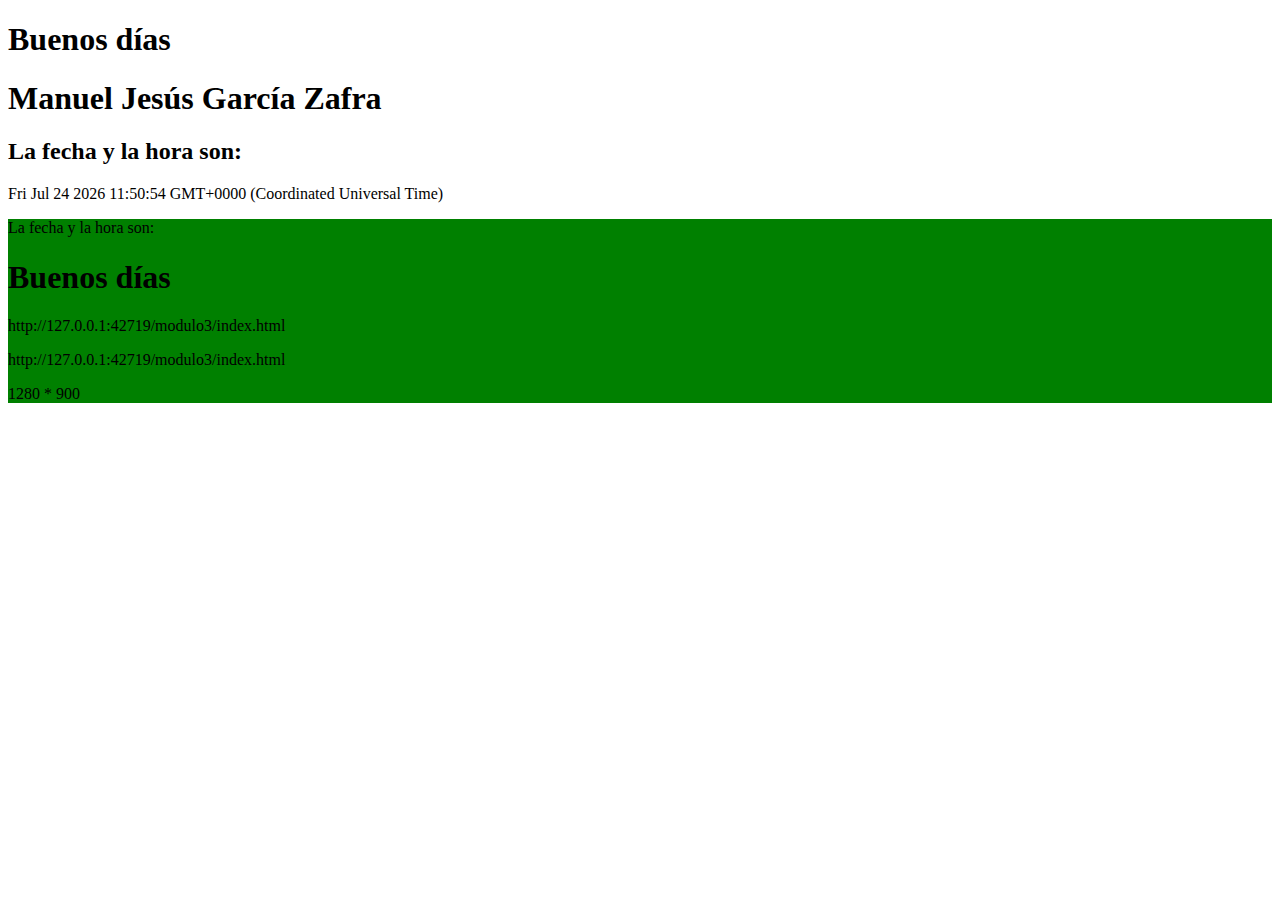
<file: modulo3/index.html>
<!DOCTYPE html><html>
<head>
  <title>Date</title>
  <meta charset="UTF-8">
</head>
<body>
  <h1 id="h1"></h1>
  <h1 id="h1_nombre"></h1>
  <h2 id="h2">La fecha y la hora son:</h2>
  <div id="fecha"></div>
  <div id="modulo3" style="background: green">
    <p id="p1"></p>
    <p id="p2"></p>
    <p id="p3"></p>
    <p id="p4"></p>
    <p id="p5"></p>
  </div>

 <script type="text/javascript">
  var fecha = new Date();
  var msj;
  var nombre="Manuel Jesús García Zafra";

  if      (fecha.getHours() < 7)  { msj = "Buenas noches";}
  else if (fecha.getHours() < 12) { msj = "Buenos días";}
  else if (fecha.getHours() < 21) { msj = "Buenas tardes";}
  else                                          { msj = "Buenas noches";}

  document.getElementById("h1").innerHTML    = msj;
  document.getElementById("fecha").innerHTML = fecha;
  document.getElementById("h1_nombre").innerHTML    = nombre;

  document.getElementById("p1").innerHTML = document.getElementById("h2").innerHTML;
  document.getElementById("p2").innerHTML = document.getElementById("h1").outerHTML;
  document.getElementById("p3").innerHTML = location.href;
  document.getElementById("p4").innerHTML = location;
  document.getElementById("p5").innerHTML = screen.width + " * " + screen.height;
</script>
</body>
</html>
</file>
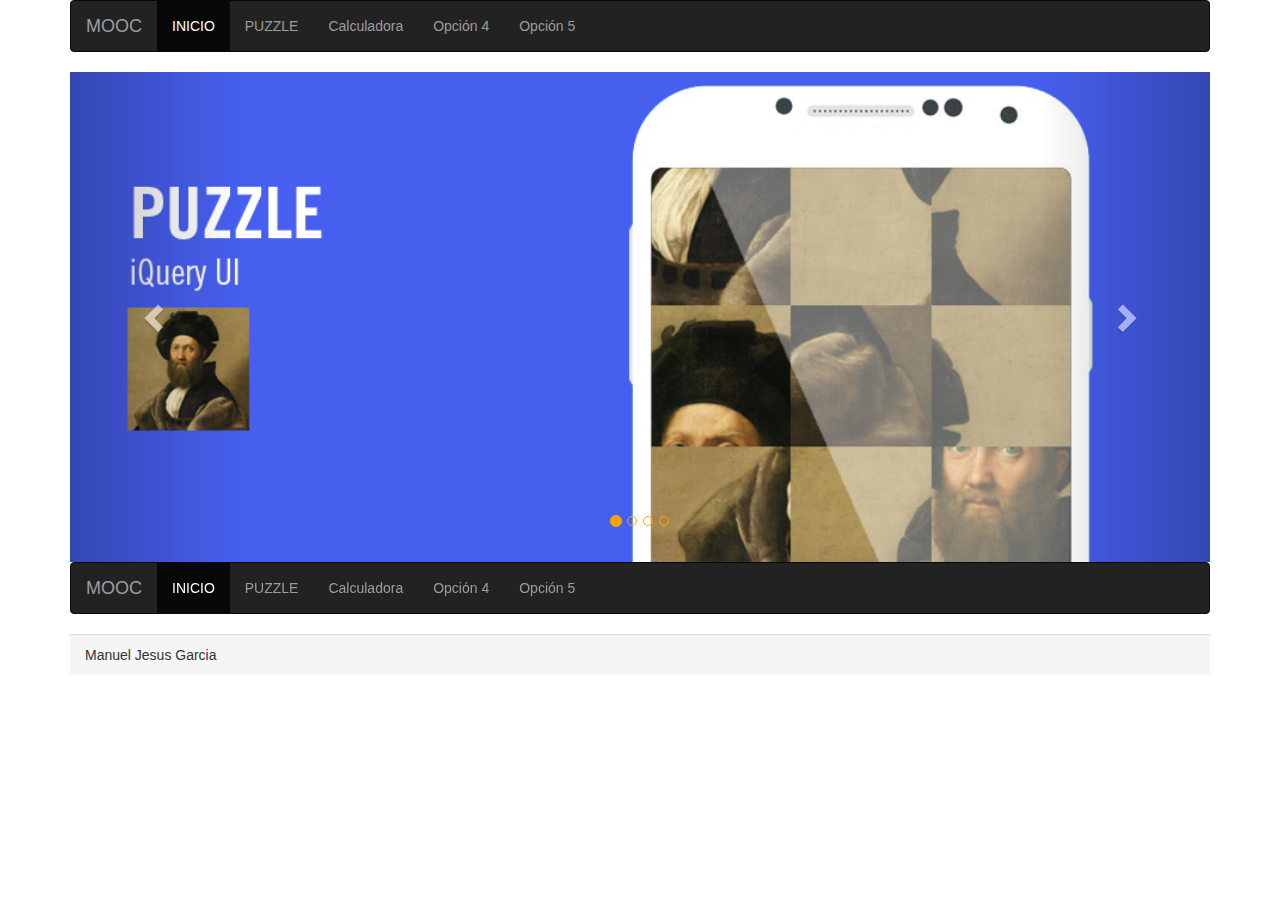
<file: modulo6/0602/index.html>
<!DOCTYPE html>
<html lang="en">

<head>
  <title>Bootstrap Example</title>
  <meta charset="utf-8">
  <meta name="viewport" content="width=device-width, initial-scale=1">
  <link href="css/bootstrap.css" rel="stylesheet">
  <script src="js/jquery-1.11.2.min.js"></script>
  <script src="js/bootstrap.js"></script>
  <style type="text/css">
    .carousel-inner .item img,
    .carousel-inner .item img {
      width: 100%;
    }
    .container .carousel-indicators .active {
      background-color: orange;
    }
    .container .carousel-indicators li {
      border: 1px solid orange;
    }
    .container .panel-footer {
      margin-top: 20px;
    }
  </style>
</head>

<body>
  <div class="container">
    <nav class="navbar navbar-inverse ">
      <div class="container-fluid">
        <div class="navbar-header">
          <button type="button" class="navbar-toggle" data-toggle="collapse" data-target="#miMenu">
            <span class="icon-bar"></span>
            <span class="icon-bar"></span>
            <span class="icon-bar"></span>
          </button>
          <a class="navbar-brand" href="index.html">MOOC</a>
        </div>
        <div class="collapse navbar-collapse" id="miMenu">
          <ul class="nav navbar-nav">
            <li class="active"><a href="index.html">INICIO</a>
            </li>
            <li><a href="ejercicio_puzzle.html">PUZZLE</a>
            </li>
            <li><a href="calculadora.html">Calculadora</a>
            </li>
            <li><a href="#">Opción 4</a>
            </li>
            <li><a href="#">Opción 5</a>
            </li>
          </ul>
        </div>
      </div>
    </nav>

    <div id="myCarousel" class="carousel slide" data-ride="carousel">
      <!-- menú -->
      <ol class="carousel-indicators">
        <li data-target="#myCarousel" data-slide-to="0" class="active"></li>
        <li data-target="#myCarousel" data-slide-to="1"></li>
        <li data-target="#myCarousel" data-slide-to="2"></li>
        <li data-target="#myCarousel" data-slide-to="3"></li>
      </ol>

      <!-- slides -->
      <div class="carousel-inner" role="listbox">
        <div class="item active">
          <a href="ejercicio_puzzle.html">
            <img src="images/slide1.png" alt="Puzzle" width="954" height="410">
          </a>
        </div>
        <div class="item">
          <a href="calculadora.html">
            <img src="images/slide4.png" alt="Calculadora" width="954" height="410">
          </a>
        </div>
        <div class="item">
          <img src="images/slide3.png" alt="Frases" width="954" height="410">
        </div>
        <div class="item">
          <img src="images/slide2.png" alt="Temporizador" width="954" height="410">
        </div>
      </div>

      <a class="left carousel-control" href="#myCarousel" role="button" data-slide="prev">
        <span class="glyphicon glyphicon-chevron-left" aria-hidden="true"></span>
        <span class="sr-only">Siguiente</span>
      </a>
      <a class="right carousel-control" href="#myCarousel" role="button" data-slide="next">
        <span class="glyphicon glyphicon-chevron-right" aria-hidden="true"></span>
        <span class="sr-only">Anterior</span>
      </a>

    </div>

    <nav class="navbar navbar-inverse ">
      <div class="container-fluid">
        <div class="navbar-header">
          <button type="button" class="navbar-toggle" data-toggle="collapse" data-target="#miMenu">
            <span class="icon-bar"></span>
            <span class="icon-bar"></span>
            <span class="icon-bar"></span>
          </button>
          <a class="navbar-brand" href="index.html">MOOC</a>
        </div>
        <div class="collapse navbar-collapse" id="miMenu">
          <ul class="nav navbar-nav">
            <li class="active"><a href="index.html">INICIO</a>
            </li>
            <li><a href="ejercicio_puzzle.html">PUZZLE</a>
            </li>
            <li><a href="calculadora.html">Calculadora</a>
            </li>
            <li><a href="#">Opción 4</a>
            </li>
            <li><a href="#">Opción 5</a>
            </li>
          </ul>
        </div>
      </div>
    </nav>

    <div class="panel-footer">Manuel Jesus Garcia</div>
  </div>
</body>

</html>
</file>
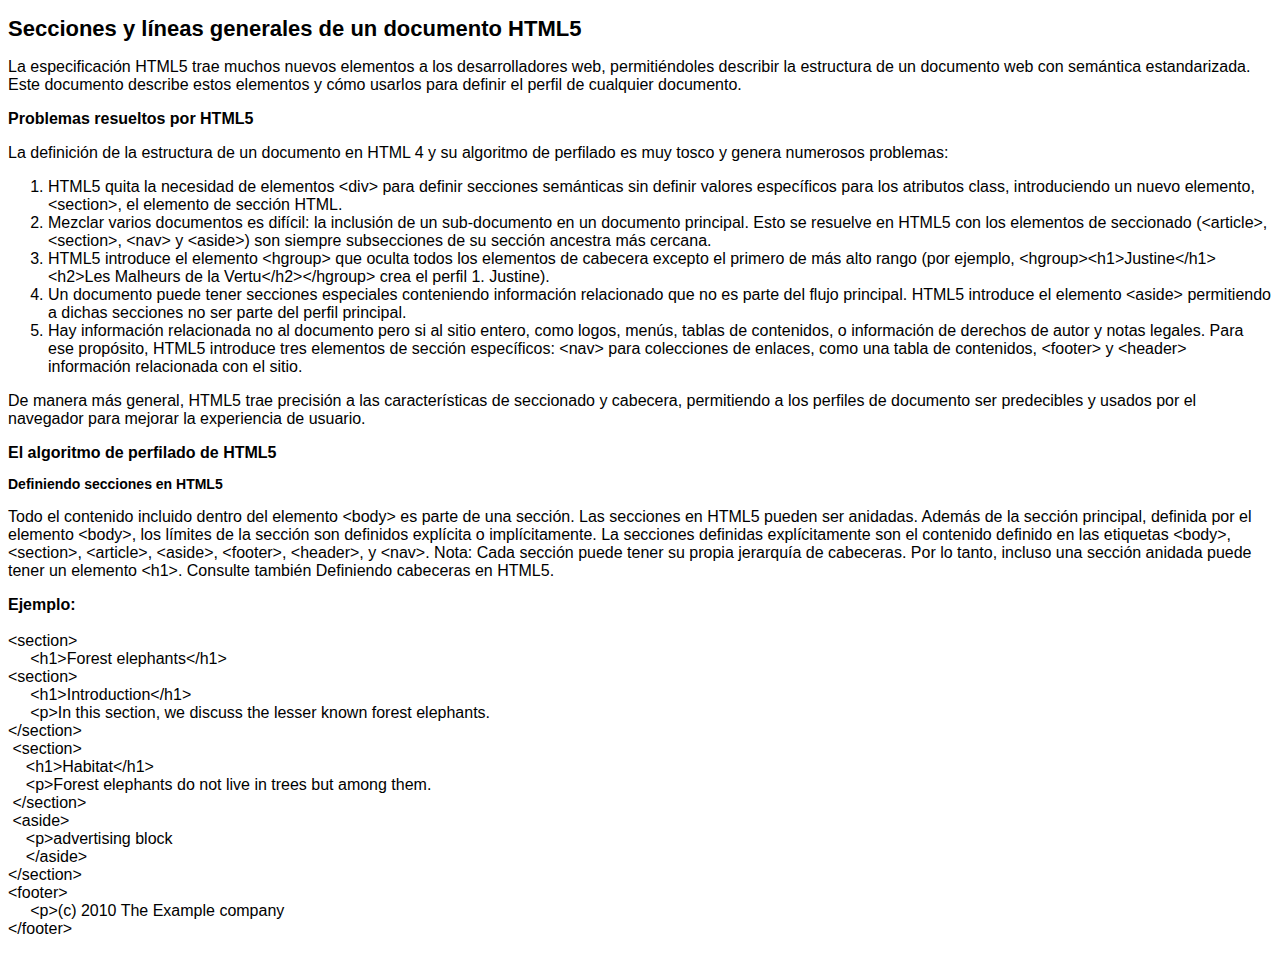
<file: modulo1/modulo01-ejercicio4.html>
<!doctype html>
<html>
<head>
<meta charset="utf-8">
<title>Secciones y líneas generales de un documento HTML5</title>
<style type="text/css">
	body {
		font-family: Arial;
		background-color: white;
	}
	h1 {
		font-size: 22px;
	}
	h2 {
		font-size: 16px;
	}
	h3 {
		font-size: 14px;
	}
	strong {
		color: black;
	}
</style>
</head>

<body>
	<p>
		<h1>Secciones y líneas generales de un documento HTML5</h1>
		<p>La especificación HTML5 trae muchos nuevos elementos a los desarrolladores web, permitiéndoles describir la estructura de un documento web con semántica estandarizada. Este documento describe estos elementos y cómo usarlos para definir el perfil de cualquier documento.</p>
		<h2>Problemas resueltos por HTML5</h2>
		<p>La definición de la estructura de un documento en HTML 4 y su algoritmo de perfilado es muy tosco y genera numerosos problemas:</p>
	</p>
	<ol>
		<li>HTML5 quita la necesidad de elementos &lt;div&gt; para definir secciones semánticas sin definir valores específicos para los atributos class, introduciendo un nuevo elemento, &lt;section&gt;, el elemento de sección HTML.</li>
		<li>Mezclar varios documentos es difícil: la inclusión de un sub-documento en un documento principal. Esto se resuelve en HTML5 con los elementos de seccionado (&lt;article&gt;, &lt;section&gt;, &lt;nav&gt; y &lt;aside&gt;) son siempre subsecciones de su sección ancestra más cercana.</li>
		<li>HTML5 introduce el elemento &lt;hgroup&gt; que oculta todos los elementos de cabecera excepto el primero de más alto rango (por ejemplo, &lt;hgroup&gt;&lt;h1&gt;Justine&lt;/h1&gt;&lt;h2&gt;Les Malheurs de la Vertu&lt;/h2&gt;&lt;/hgroup&gt; crea el perfil 1. Justine).</li>
		<li>Un documento puede tener secciones especiales conteniendo información relacionado que no es parte del flujo principal. HTML5 introduce el elemento &lt;aside&gt; permitiendo a dichas secciones no ser parte del perfil principal.</li>
		<li>Hay información relacionada no al documento pero si al sitio entero, como logos, menús, tablas de contenidos, o información de derechos de autor y notas legales. Para ese propósito, HTML5 introduce tres elementos de sección específicos: &lt;nav&gt; para colecciones de enlaces, como una tabla de contenidos, &lt;footer&gt; y &lt;header&gt; información relacionada con el sitio.</li>
	</ol>
	<p>De manera más general, HTML5 trae precisión a las características de seccionado y cabecera, permitiendo a los perfiles de documento ser predecibles y usados por el navegador para mejorar la experiencia de usuario.</p>
	<p>
		<h2>El algoritmo de perfilado de HTML5</h2>
		<h3>Definiendo secciones en HTML5</h3>
		<p>Todo el contenido incluido dentro del elemento &lt;body&gt; es parte de una sección. Las secciones en HTML5 pueden ser anidadas. Además de la sección principal, definida por el elemento &lt;body&gt;, los límites de la sección son definidos explícita o implícitamente. La secciones definidas explícitamente son el contenido definido en las etiquetas &lt;body&gt;, &lt;section&gt;, &lt;article&gt;, &lt;aside&gt;, &lt;footer&gt;, &lt;header&gt;, y &lt;nav&gt;. Nota: Cada sección puede tener su propia jerarquía de cabeceras. Por lo tanto, incluso una sección anidada puede tener un elemento &lt;h1&gt;. Consulte también Definiendo cabeceras en HTML5.</p>
		<strong>Ejemplo:</strong><br>
		<br>
		<div>
			&lt;section&gt;<br>
			&nbsp; &nbsp; &nbsp;&lt;h1&gt;Forest elephants&lt;/h1&gt;<br>
			&lt;section&gt;<br>
			&nbsp; &nbsp; &nbsp;&lt;h1&gt;Introduction&lt;/h1&gt;<br>
			&nbsp; &nbsp; &nbsp;&lt;p&gt;In this section, we discuss the lesser known forest elephants.<br>
			&lt;/section&gt;<br>
			&nbsp;&lt;section&gt;<br>
			&nbsp; &nbsp; &lt;h1&gt;Habitat&lt;/h1&gt;<br>
			&nbsp; &nbsp; &lt;p&gt;Forest elephants do not live in trees but among them.<br>
			&nbsp;&lt;/section&gt;<br>
			&nbsp;&lt;aside&gt;<br>
			&nbsp; &nbsp; &lt;p&gt;advertising block<br>
			&nbsp; &nbsp; &lt;/aside&gt;<br>
			&lt;/section&gt;<br>
			&lt;footer&gt;<br>
			&nbsp; &nbsp; &nbsp;&lt;p&gt;(c) 2010 The Example company<br>
			&lt;/footer&gt;<br>
		</div>
	</p>
</body>
</html>
</file>
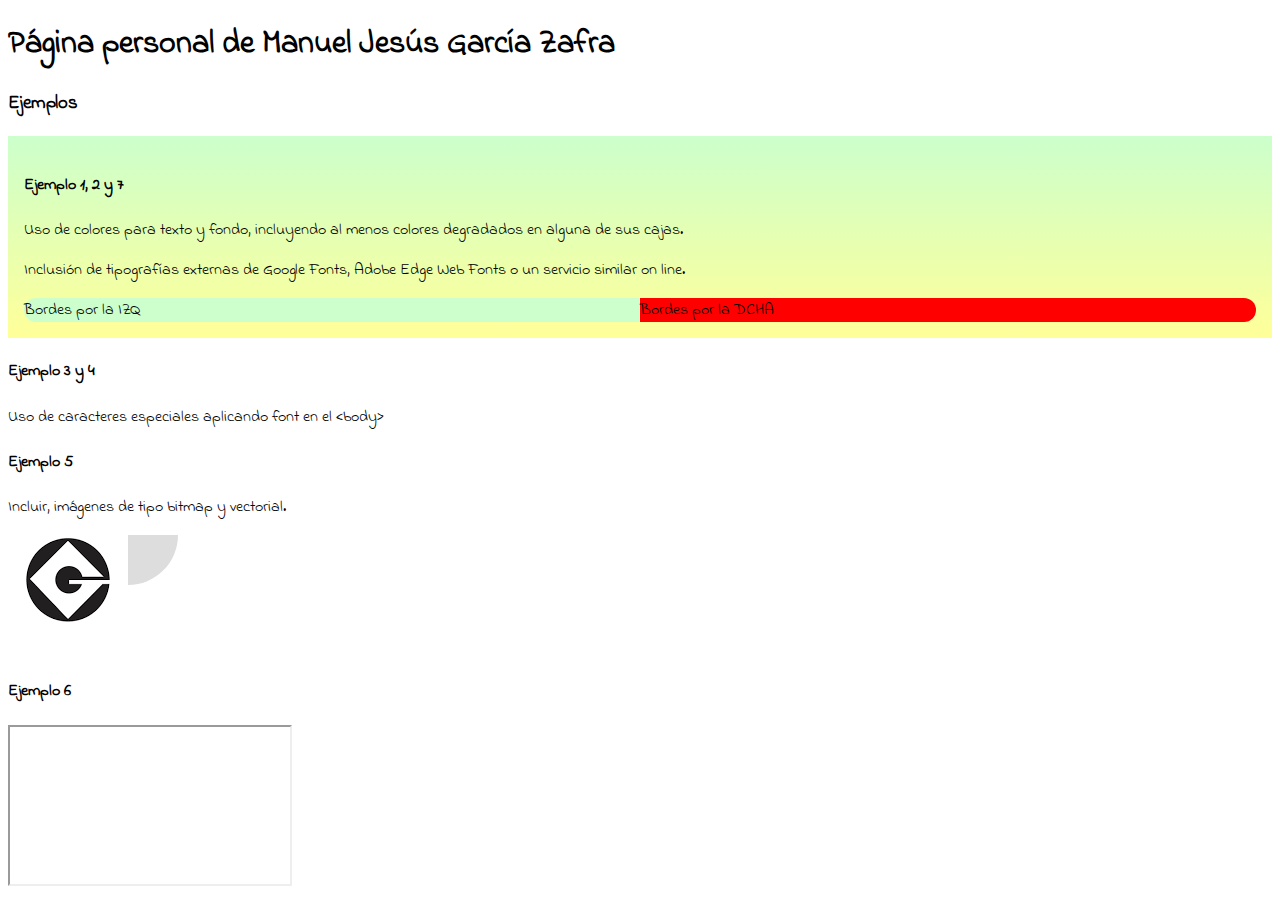
<file: modulo2/modulo02-ejercicio4.html>
<!doctype html>
<html>
<head>
<meta charset="utf-8">
<link rel="stylesheet" type="text/css" href="modulo02-ejercicio4.css" media="screen" />
<link href="https://fonts.googleapis.com/css?family=Indie+Flower" rel="stylesheet">
<title>Página personal de Manuel Jesús García Zafra</title>
</head>

<body>
	<h1>Página personal de Manuel Jesús García Zafra</h1>
	<h3>Ejemplos</h3>
	<div class="caja">
		<h4>Ejemplo 1, 2 y 7</h4>
		<p>Uso de colores para texto y fondo, incluyendo al menos colores degradados en alguna de sus cajas.</p>
		<p>Inclusión de tipografías externas de Google Fonts, Adobe Edge Web Fonts o un servicio similar on line.</p>
		<div class="izq">Bordes por la IZQ</div>
		<div class="dcha">Bordes por la DCHA</div>
		<div class="clear"> </div>
	</div>
	<div>
		<h4>Ejemplo 3 y 4</h4>
		<p>Uso de caracteres especiales aplicando font en el &lt;body&gt</p>
	</div>
	<div class="ejemplo5">
		<h4>Ejemplo 5</h4>
		<p>Incluir, imágenes de tipo bitmap y vectorial.</p>
		<img class="imgPNG" src="logo1.png" alt="imagen png" />
		<svg version="1.1" xmlns="http://www.w3.org/2000/svg" xmlns:xlink="http://www.w3.org/1999/xlink" x="0" y="0" width="200" height="115" viewBox="0 0 200 115">
		    <circle cx=0 cy=0 r=50 fill="#ddd"></circle>
		</svg>
	</div>
	<div class="ejemplo6">
		<h4>Ejemplo 6</h4>
		<iframe width="280" height="157" src="https://www.youtube.com/embed/85MppyLJHz0"  allowfullscreen></iframe>
	</div>
</body>
</html>
</file>
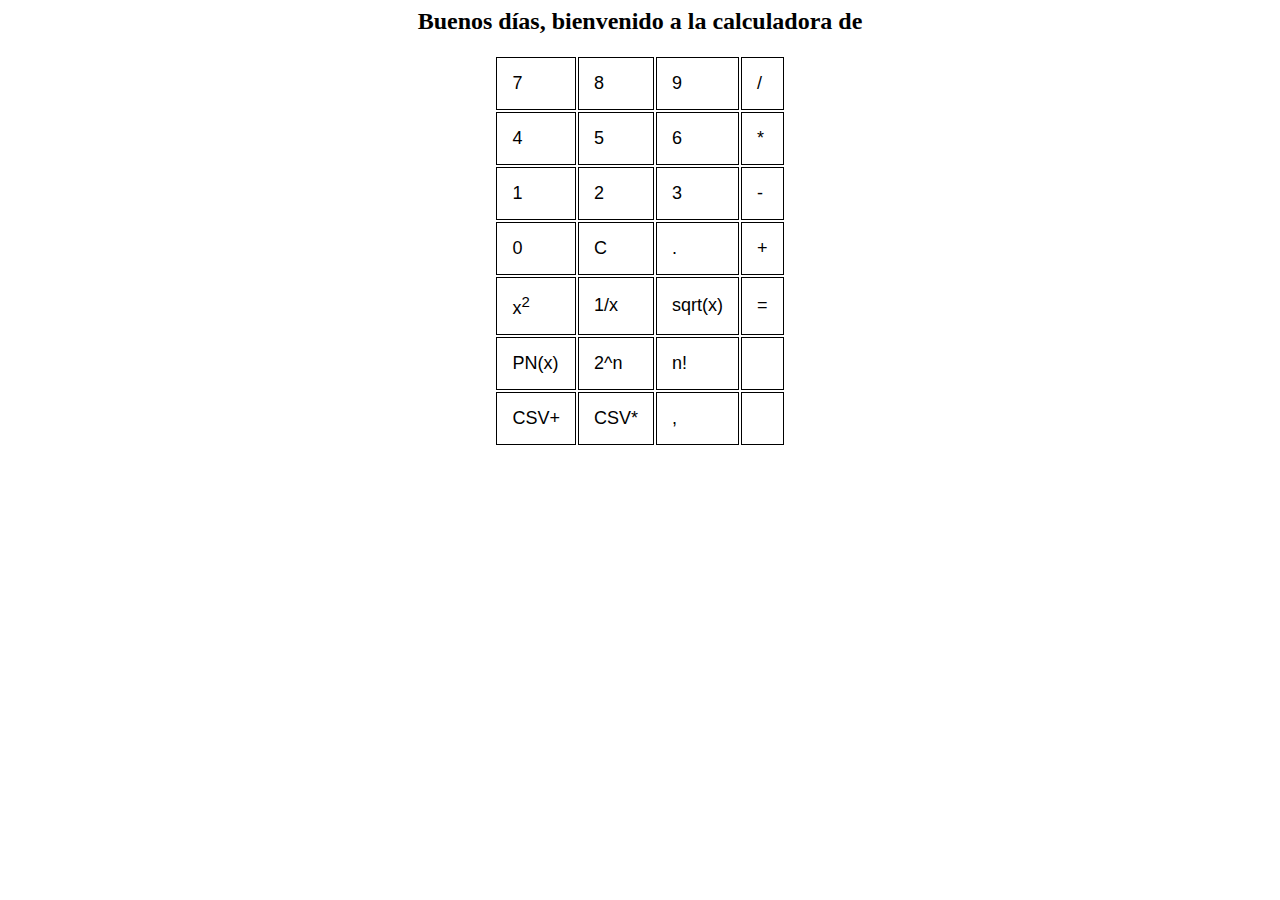
<file: modulo5/calculadora.html>
<html>
   <head>
      <meta charset="utf-8">
      <script src="jquery-2.1.4.min.js"></script>
      <style>
         #calculadora tr td
         {
         padding: 15px;
         border: 1px solid #000000;
         font-family: trebuchet, verdana, arial;
         color: #000000;
         background: #FFFFFF;
         font-size: 18px;
         }
         #calculadora tr td:hover{
         color: #FFFFFF;
         background: #000000;
         cursor: pointer;
         }
         #resultado_calculadora{
         font-family: trebuchet, verdana, arial;
         font-weight: bold;
         }
         .no-style
         {
         background: #FFFFFF;
         border: 0;
         }
         .no-style:hover
         {
         background: #FFFFFF;
         border: 0;
         }
      </style>
      <script>
         $(function(){
         
         	$("#calculadora tr td").click(function(){
         		//funciones binarias
         		if ($(this).text() != "C" && $(this).text() != "="
         		 && ($(this).context.id != "b_cuadrado")
         		 && ($(this).context.id != "b_inverso")
         		 && ($(this).context.id != "b_raiz")
         		 && ($(this).context.id != "b_parte_entera")
         		 && ($(this).context.id != "b_potencia_2_n")
         		 && ($(this).context.id != "b_factorial")
         		 && ($(this).context.id != "b_csv1")
         		 && ($(this).context.id != "b_csv2"))
         		{
         			$("#resultado_calculadora").append($(this).text());
         		}
         
         		if ($(this).text() == "=")
         		{
         			operacion = $("#resultado_calculadora").text().split("");
         			total = "";
         			for ( var index in operacion)
         			{
         				total = total + operacion[index];
         
         			}
         			$("#resultado_calculadora").text(eval(total));
         		}
         
         		if($(this).text() == "C")
         		{
         			$("#resultado_calculadora").text("");
         		}
         	
         	});
         
         	$("#b_cuadrado").on("click", 
         		function() {
         			var num = $("#resultado_calculadora").text();
         			$("#resultado_calculadora").text(num * num);
         		}
         	);
         
             $("#b_inverso").on("click", 
               function() {
         		var num = $("#resultado_calculadora").text();
                 $("#resultado_calculadora").text(1/num);
               }
             );
         
             $("#b_raiz").on("click", 
               function() {
                 var num = $("#resultado_calculadora").text();
                 $("#resultado_calculadora").text(Math.sqrt(num));
               }
             );
         
             $("#b_parte_entera").on("click", 
               function() {
                 var num = $("#resultado_calculadora").text();
                 if (num >= 0) { $("#resultado_calculadora").text(Math.floor(num));}
                   else { $("#resultado_calculadora").text(Math.ceil(num));}
               }
             );
         
             $("#b_potencia_2_n").on("click", 
               function() {
                 var num = $("#resultado_calculadora").text();
                 $("#resultado_calculadora").text(Math.pow(2,num));
               }
             );
         
             $("#b_factorial").on("click", 
               function() {
                 var num = $("#resultado_calculadora").text();
                 var factorial = num;
                 var acumulado = num;
                 while (factorial > 1) {
                   acumulado *= (--factorial)
                 }
                 $("#resultado_calculadora").text(acumulado);
               }
             );
         
             $("#b_csv1").on("click", 
               function() {
                 var num = $("#resultado_calculadora").text();
                 var vector1 = num.split(",");
                 var resultado = 0;
                 $.each(vector1, function(index, value) {
                 	//alert(index + ": " + value);
                 	resultado += +value;
                 });
                 $("#resultado_calculadora").text(resultado);
               }
             );
         
             $("#b_csv2").on("click", 
               function() {
                 var num = $("#resultado_calculadora").text();
                 var vector1 = num.split(",");
                 var resultado = 1;
                 $.each(vector1, function(index, value) {
                 	//alert(index + ": " + value);
                 	resultado *= +value;
                 });
                 $("#resultado_calculadora").text(resultado);
               }
             );
         });
         
      </script>
      <head>
   <body>
      <center>
         <h2>Buenos días, bienvenido a la calculadora de </h2>
      </center>
      <div>
         <center>
            <div id="resultado_calculadora"></div>
            <table id="calculadora">
               <tr>
                  <td>7</td>
                  <td>8</td>
                  <td>9</td>
                  <td>/</td>
               </tr>
               <tr>
                  <td>4</td>
                  <td>5</td>
                  <td>6</td>
                  <td>*</td>
               </tr>
               <tr>
                  <td>1</td>
                  <td>2</td>
                  <td>3</td>
                  <td>-</td>
               </tr>
               <tr>
                  <td>0</td>
                  <td>C</td>
                  <td>.</td>
                  <td>+</td>
               <tr>
                  <td id="b_cuadrado">x<sup>2</sup></td>
                  <td id="b_inverso">1/x</td>
                  <td id="b_raiz">sqrt(x)</td>
                  <td>=</td>
               </tr>
               <tr>
                  <td id="b_parte_entera">PN(x)</td>
                  <td id="b_potencia_2_n">2^n</td>
                  <td id="b_factorial">n!</td>
                  <td></td>
               </tr>
               <tr>
                  <td id="b_csv1">CSV+</td>
                  <td id="b_csv2">CSV*</td>
                  <td id="b_coma">,</td>
                  <td></td>
               </tr>
               </tr>
            </table>
         </center>
      </div>
   </body>
</html>
</file>
<file: modulo2/modulo02-ejercicio4.css>
body {
	font-family: 'Indie Flower', cursive;
}
.caja {
	background: linear-gradient(to bottom, #CFC, #FF9);
	padding: 1em;
}
.caja .izq {
	width: 50%;
	background: #CFC;
	float: left;
	border-radius: 100px 0px 0px 100px;
}
.caja .dcha {
	width: 50%;
	background: red;
	float: left;
	border-radius: 0px 100px 100px 0px;

}
.clear {
	clear: both;
}
.ejemplo5 >.imgPNG{
	float: left;
}
.ejemplo5 >.imgSVG{
	float: left;
}
.ejemplo6 {
	width: 100%;
    clear: left;
}
</file>
